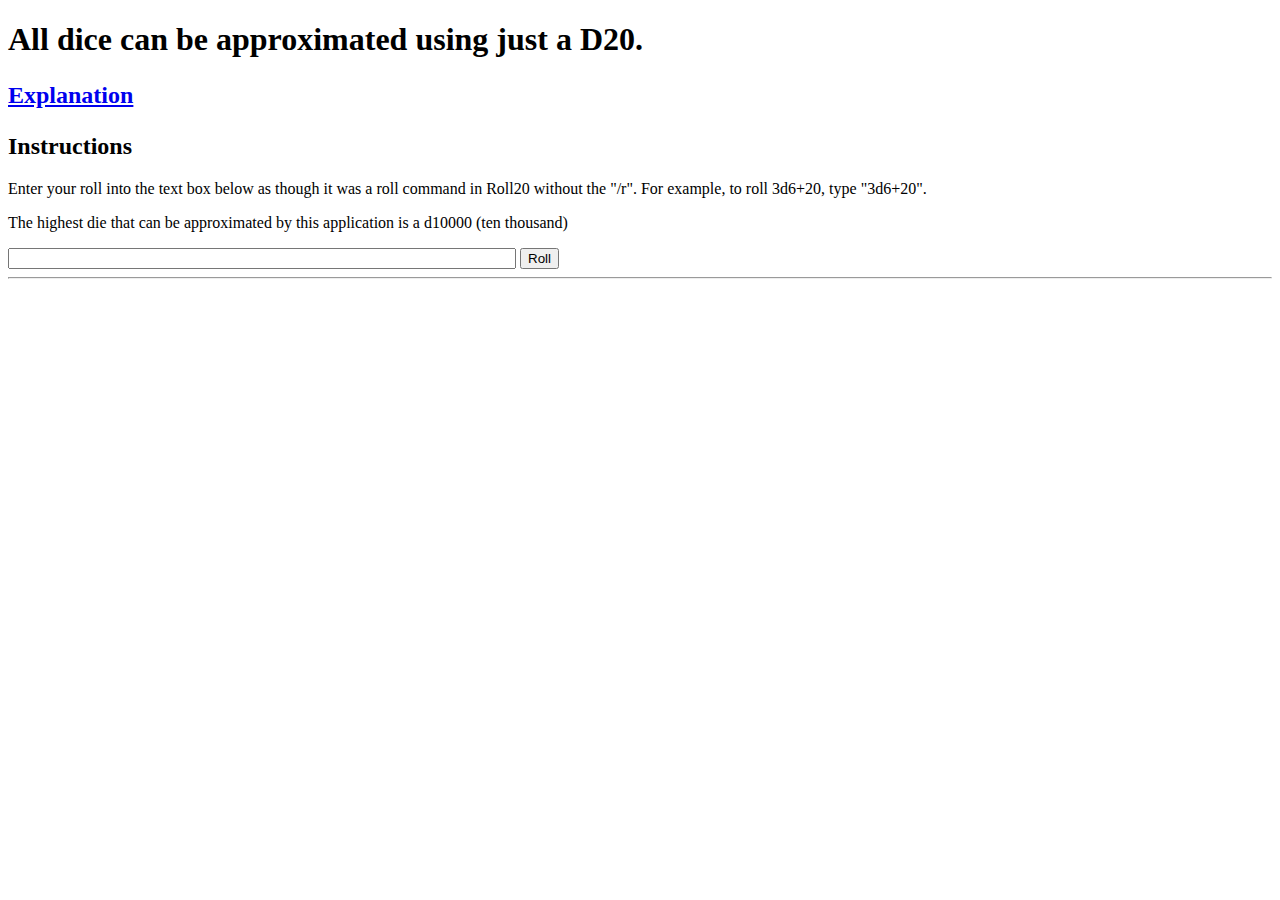
<file: index.html>
<!DOCTYPE html>
<html lang="en">
  <head>
    <title>dAny</title>
    <script src="js/parse_tree.js"></script>
    <script src="js/roll.js"></script>
    <script src="js/find_best_paths.js"></script>
    <script src="js/precalculated.js"></script>
    
    <link rel=stylesheet href="style.css">
  </head>
  
  <body>
    <h1>All dice can be approximated using just a D20.</h1>
    <h2><p><a href="explanation.html">Explanation</a></p></h2>
    <h2>Instructions</h2>
    <p>
      Enter your roll into the text box below as though it was a roll command in Roll20 without
      the "/r". For example, to roll 3d6+20, type "3d6+20".
    </p>
    <p>The highest die that can be approximated by this application is a d10000 (ten thousand)</p>
    <input type="text" id="rollInput" style="width:min(100%, 500px)">
    <button id="rollButton" style="cursor:pointer;" onclick="rollButtonClicked()">Roll</button>
    <div id="rollOutput"></div>
    <hr/>
    <div id="rollDisplay"></div>
    
    <div style="display:none">
      <div class="d20" id="d20-template">
        <img src="img/d20.png" />
        <span>20</span>
      </div>
      <div class="multiply operation" id="multiply-template">
        <div style="text-align: center;" class="operation-title">Multiply</div>
        <div class="inner-operation">
          <div class="argument"></div>
          <div class="argument">X</div>
          <div class="argument"></div>
          <div class="argument">=</div>
          <div class="argument">400</div>
        </div>
      </div>
      <div class="factor operation" id="factor-template">
        <div style="text-align: center;" class="operation-title">Factor</div>
        <div class="inner-operation">
          <div class="argument"></div>
          <div class="argument">=</div>
          <div class="argument">5</div>
        </div>
      </div>
      <div class="reroll operation" id="reroll-template">
        <div style="text-align: center;" class="operation-title">Reroll</div>
        <div class="inner-operation">
          <div class="argument"></div>
          <div class="argument">=</div>
          <div class="argument">20</div>
        </div>
      </div>
    </div>
  </body>
</html>
</file>
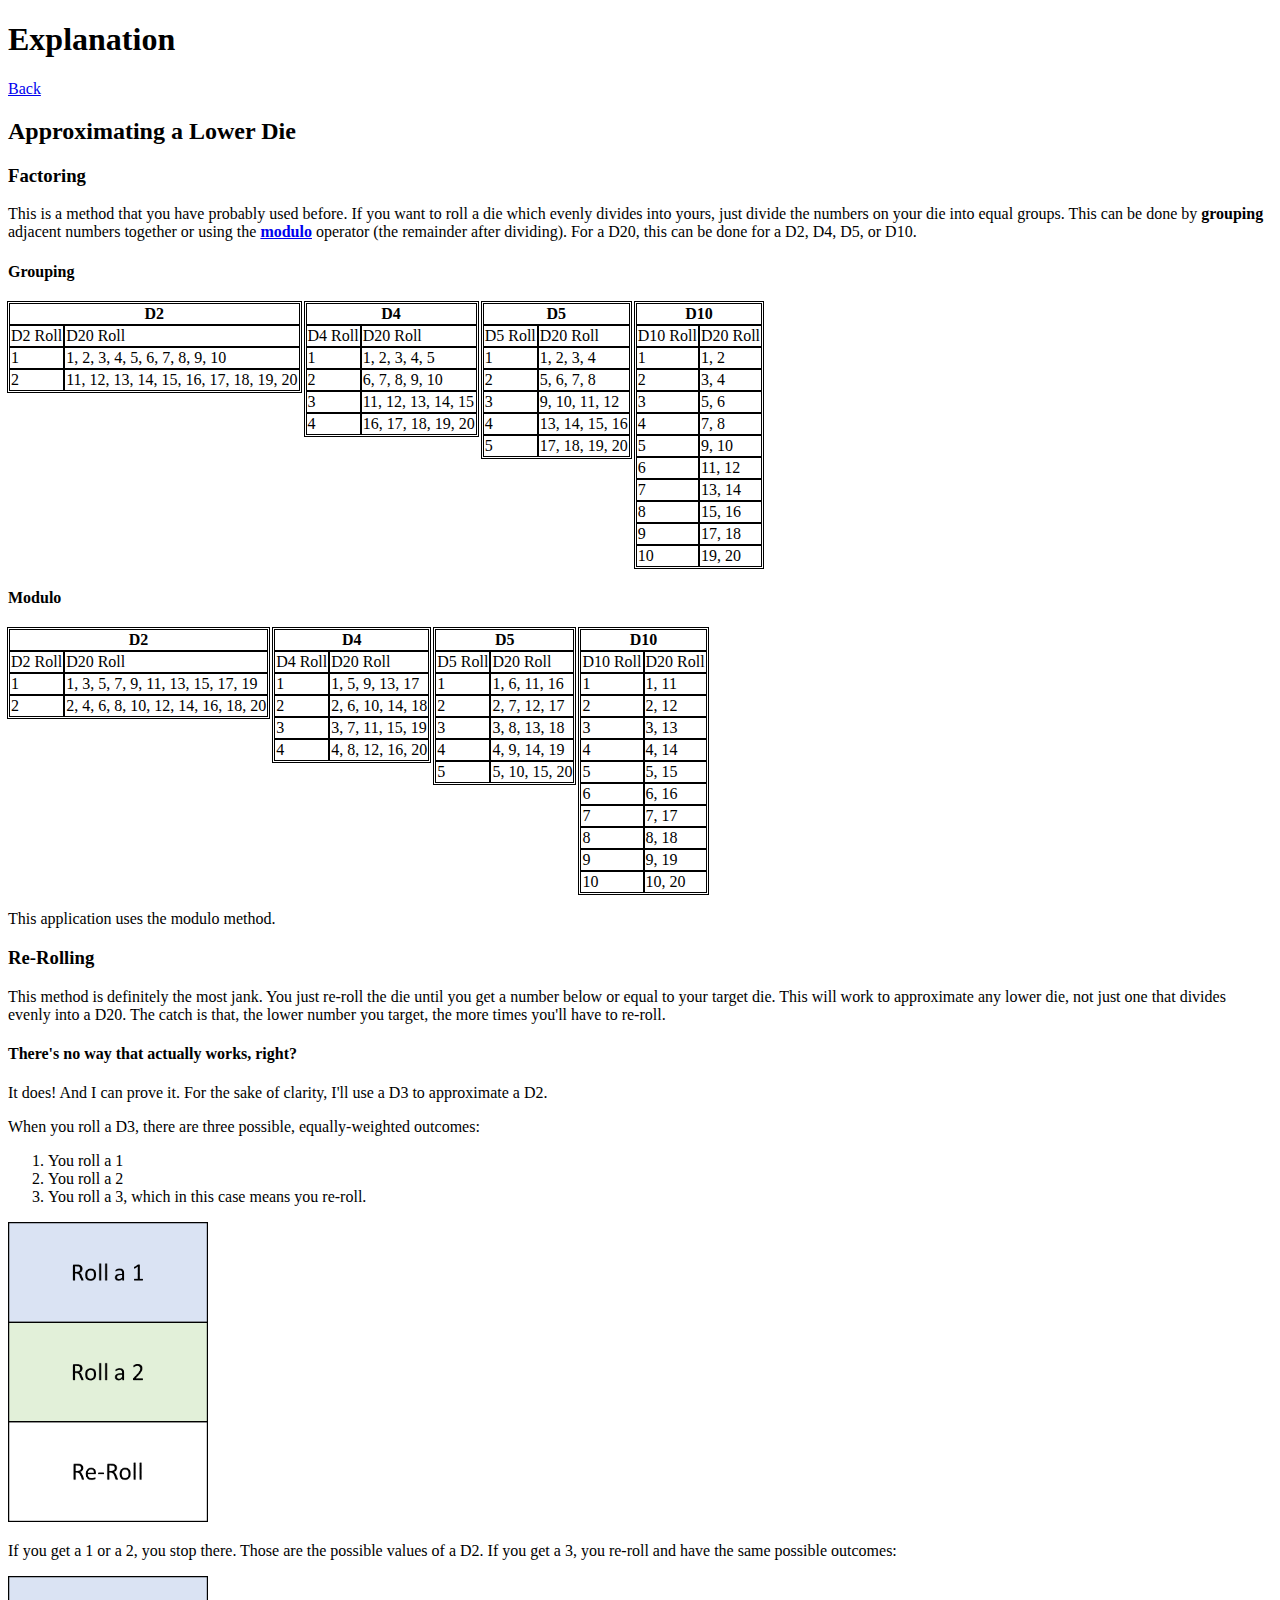
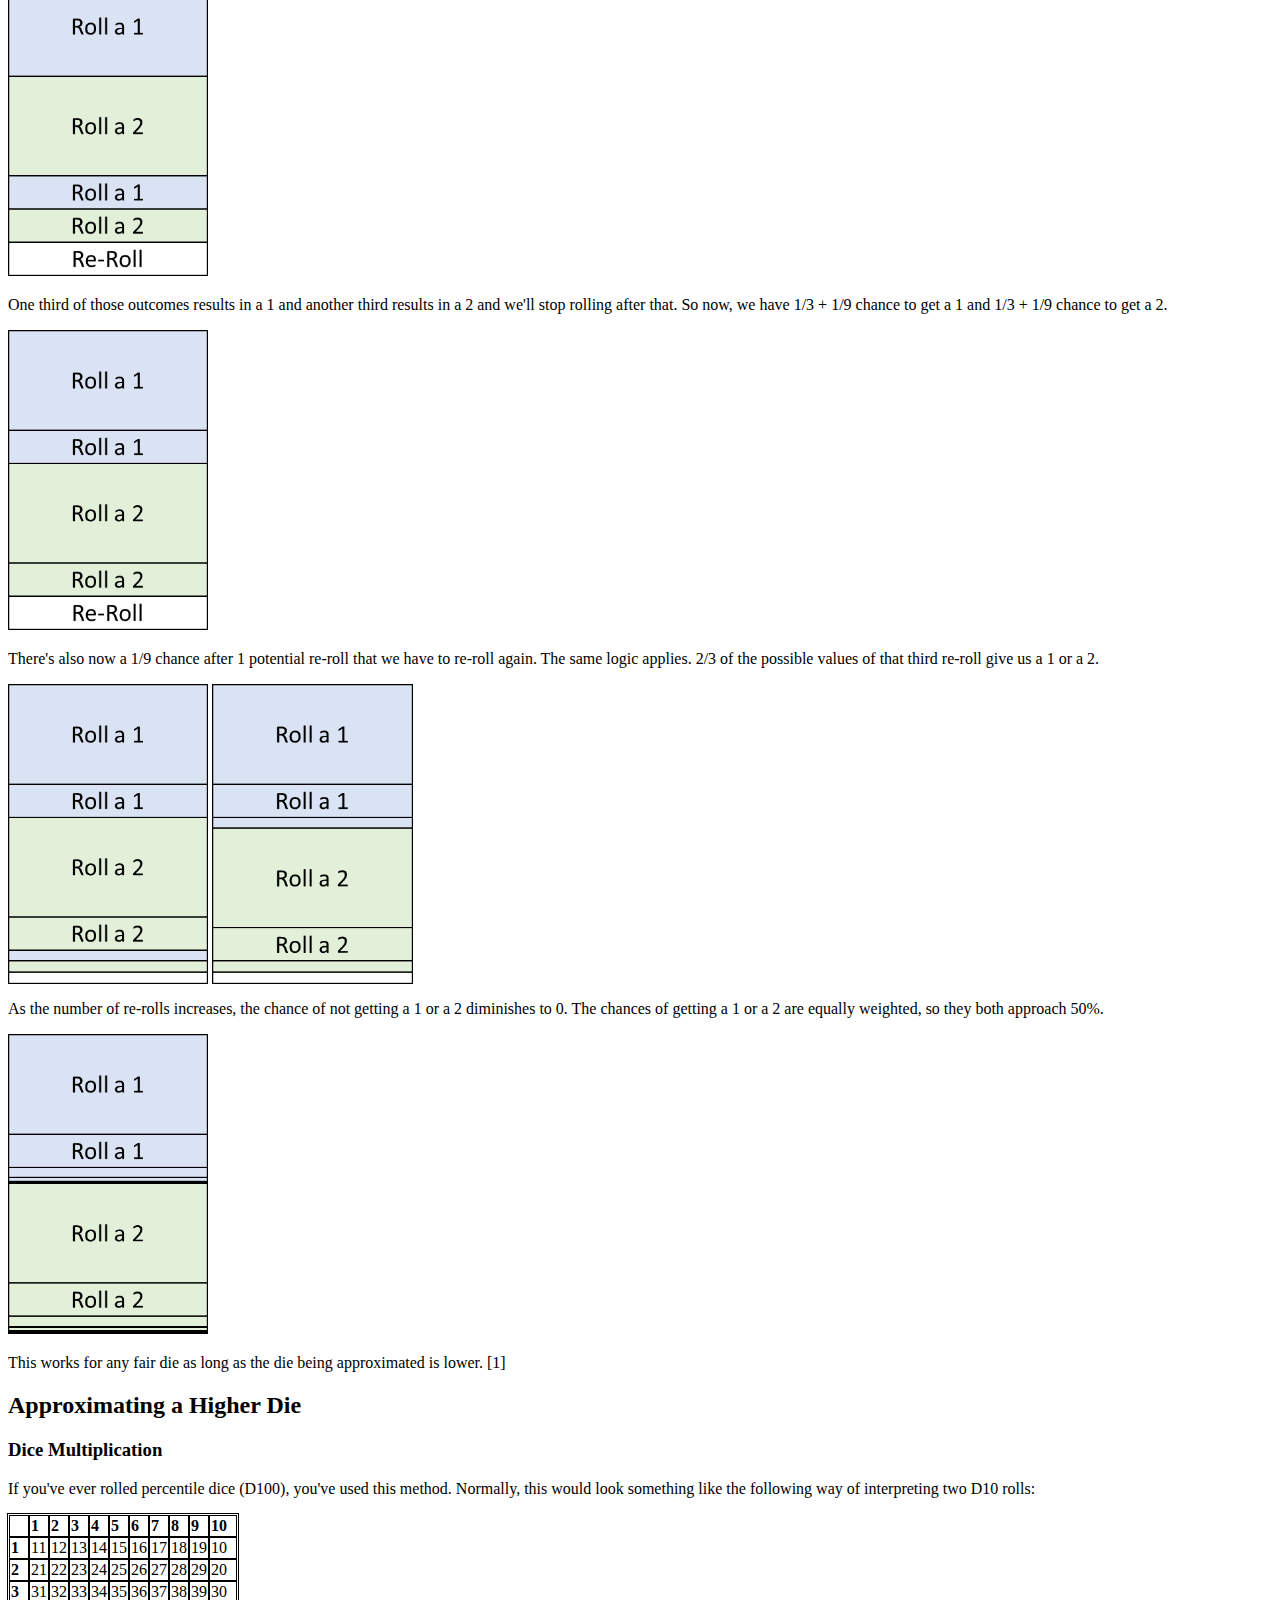
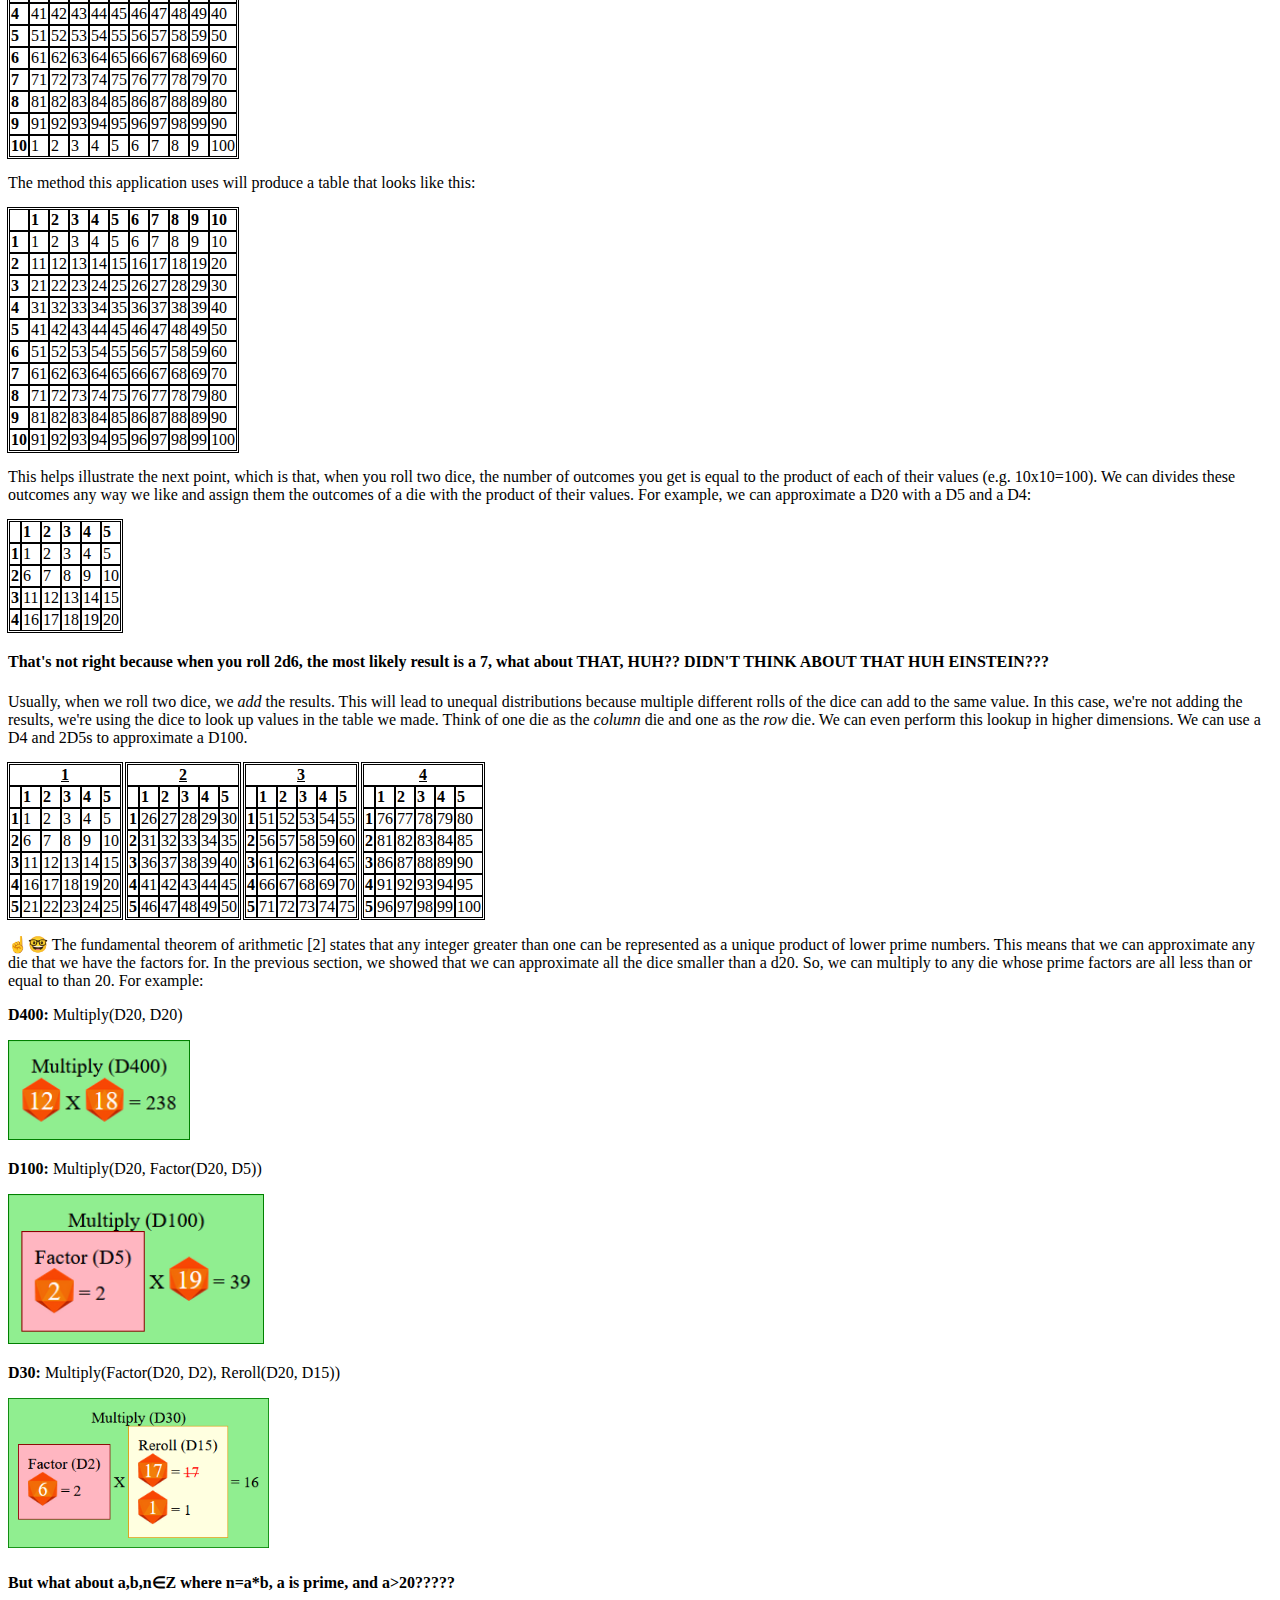
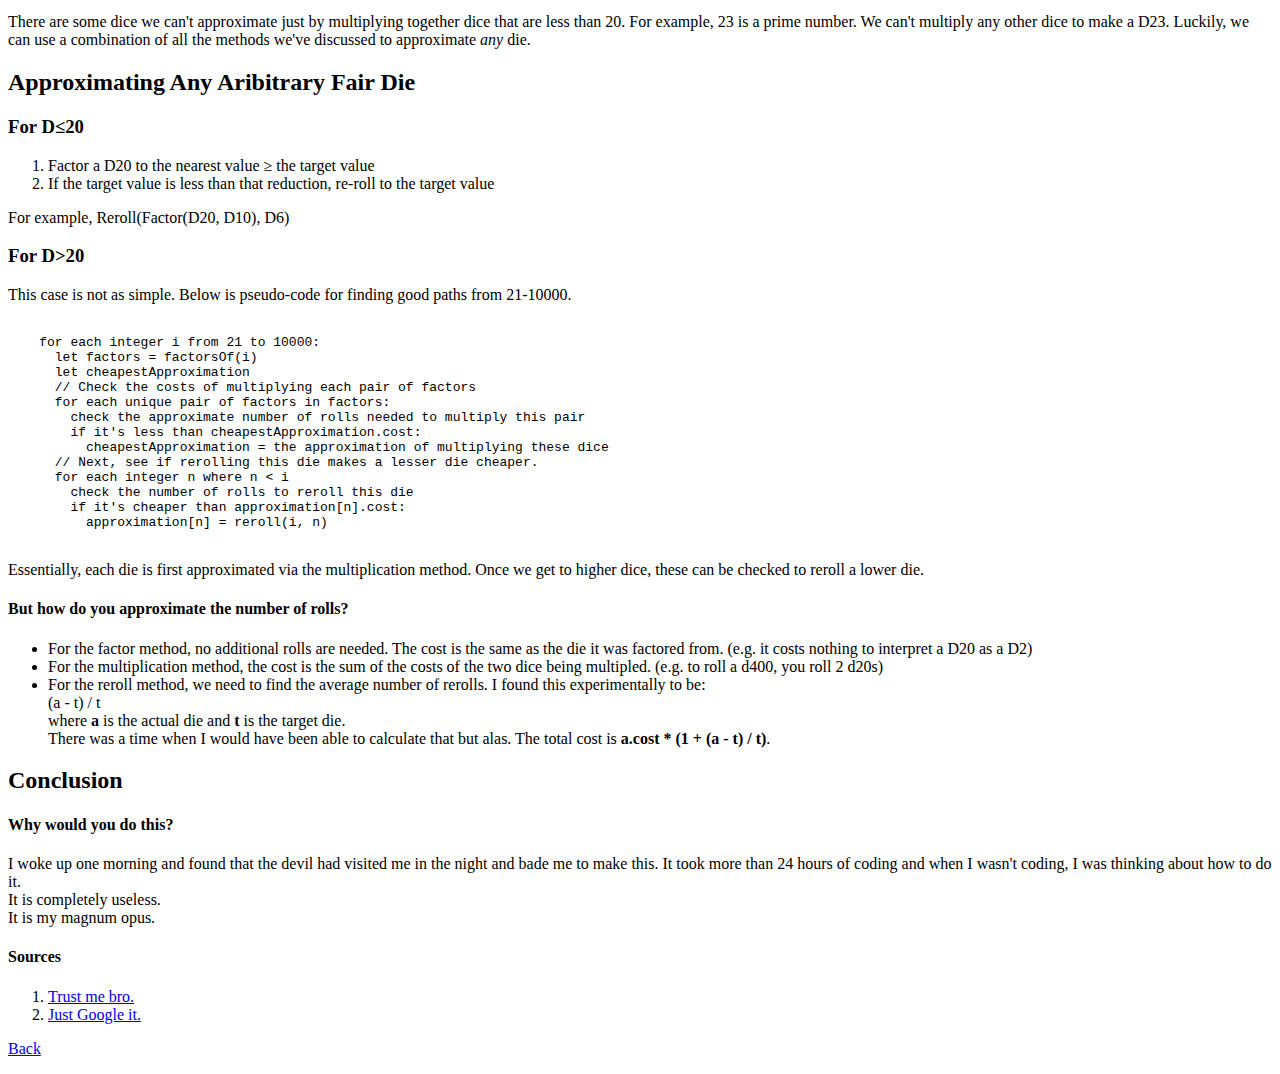
<file: explanation.html>
<!DOCTYPE html>
<html lang="en">
  <head>
    <title>dAny</title>
    <link rel=stylesheet href="style.css">
  </head>
  <body>
    <h1>Explanation</h1>
    <p><a href="index.html">Back</a></p>
    <h2>Approximating a Lower Die</h2>
    <h3>Factoring</h3>
    <p>
      This is a method that you have probably used before. If you want to roll a die
      which evenly divides into yours, just divide the numbers on your die into equal groups. This can be done
      by <b>grouping</b> adjacent numbers together or using the <a target="_blank" href="https://en.wikipedia.org/wiki/Modulo"><b>modulo</b></a> operator
      (the remainder after dividing). For a D20, this can be done for a D2, D4, D5, or D10.
    </p>
    <h4>Grouping</h4>
    <div>
      <table>
        <tbody>
          <tr><th colspan=2>D2</th></tr>
          <tr><td>D2 Roll</td><td>D20 Roll</td></tr>
          <tr><td>1</td><td>1, 2, 3, 4, 5, 6, 7, 8, 9, 10</td></tr>
          <tr><td>2</td><td>11, 12, 13, 14, 15, 16, 17, 18, 19, 20</td></tr>
        </tbody>
      </table>
      <table>
        <tbody>
          <tr><th colspan=2>D4</th></tr>
          <tr><td>D4 Roll</td><td>D20 Roll</td></tr>
          <tr><td>1</td><td>1, 2, 3, 4, 5</td></tr>
          <tr><td>2</td><td>6, 7, 8, 9, 10</td></tr>
          <tr><td>3</td><td>11, 12, 13, 14, 15</td></tr>
          <tr><td>4</td><td>16, 17, 18, 19, 20</td></tr>
        </tbody>
      </table>
      <table>
        <tbody>
          <tr><th colspan=2>D5</th></tr>
          <tr><td>D5 Roll</td><td>D20 Roll</td></tr>
          <tr><td>1</td><td>1, 2, 3, 4</td></tr>
          <tr><td>2</td><td>5, 6, 7, 8</td></tr>
          <tr><td>3</td><td>9, 10, 11, 12</td></tr>
          <tr><td>4</td><td>13, 14, 15, 16</td></tr>
          <tr><td>5</td><td>17, 18, 19, 20</td></tr>
        </tbody>
      </table>
      <table>
        <tbody>
          <tr><th colspan=2>D10</th></tr>
          <tr><td>D10 Roll</td><td>D20 Roll</td></tr>
          <tr><td>1</td><td>1, 2</td></tr>
          <tr><td>2</td><td>3, 4</td></tr>
          <tr><td>3</td><td>5, 6</td></tr>
          <tr><td>4</td><td>7, 8</td></tr>
          <tr><td>5</td><td>9, 10</td></tr>
          <tr><td>6</td><td>11, 12</td></tr>
          <tr><td>7</td><td>13, 14</td></tr>
          <tr><td>8</td><td>15, 16</td></tr>
          <tr><td>9</td><td>17, 18</td></tr>
          <tr><td>10</td><td>19, 20</td></tr>
        </tbody>
      </table>
    </div>
    <h4>Modulo</h4>
    <div>
      <table>
        <tbody>
          <tr><th colspan=2>D2</th></tr>
          <tr><td>D2 Roll</td><td>D20 Roll</td></tr>
          <tr><td>1</td><td>1, 3, 5, 7, 9, 11, 13, 15, 17, 19</td></tr>
          <tr><td>2</td><td>2, 4, 6, 8, 10, 12, 14, 16, 18, 20</td></tr>
        </tbody>
      </table>
      <table>
        <tbody>
          <tr><th colspan=2>D4</th></tr>
          <tr><td>D4 Roll</td><td>D20 Roll</td></tr>
          <tr><td>1</td><td>1, 5, 9, 13, 17</td></tr>
          <tr><td>2</td><td>2, 6, 10, 14, 18</td></tr>
          <tr><td>3</td><td>3, 7, 11, 15, 19</td></tr>
          <tr><td>4</td><td>4, 8, 12, 16, 20</td></tr>
        </tbody>
      </table>
      <table>
        <tbody>
          <tr><th colspan=2>D5</th></tr>
          <tr><td>D5 Roll</td><td>D20 Roll</td></tr>
          <tr><td>1</td><td>1, 6, 11, 16</td></tr>
          <tr><td>2</td><td>2, 7, 12, 17</td></tr>
          <tr><td>3</td><td>3, 8, 13, 18</td></tr>
          <tr><td>4</td><td>4, 9, 14, 19</td></tr>
          <tr><td>5</td><td>5, 10, 15, 20</td></tr>
        </tbody>
      </table>
      <table>
        <tbody>
          <tr><th colspan=2>D10</th></tr>
          <tr><td>D10 Roll</td><td>D20 Roll</td></tr>
          <tr><td>1</td><td>1, 11</td></tr>
          <tr><td>2</td><td>2, 12</td></tr>
          <tr><td>3</td><td>3, 13</td></tr>
          <tr><td>4</td><td>4, 14</td></tr>
          <tr><td>5</td><td>5, 15</td></tr>
          <tr><td>6</td><td>6, 16</td></tr>
          <tr><td>7</td><td>7, 17</td></tr>
          <tr><td>8</td><td>8, 18</td></tr>
          <tr><td>9</td><td>9, 19</td></tr>
          <tr><td>10</td><td>10, 20</td></tr>
        </tbody>
      </table>
    </div>
    <p>This application uses the modulo method.</p>
    <h3>Re-Rolling</h3>
    <p>
      This method is definitely the most jank. You just re-roll the die until you get a number below
      or equal to your target die. This will work to approximate any lower die, not just one that divides evenly
      into a D20. The catch is that, the lower number you target, the more times you'll have to re-roll.
    </p>
    <h4>There's no way that actually works, right?</h4>
    <p>
      It does! And I can prove it. For the sake of clarity, I'll use a D3 to approximate a D2.
    </p>
    <p>
      When you roll a D3, there are three possible, equally-weighted outcomes:
    </p>
    <ol>
      <li>You roll a 1</li>
      <li>You roll a 2</li>
      <li>You roll a 3, which in this case means you re-roll.</li>
    </ol>
    <img src="img/reroll_1.png" style="height: 300px"/>
    <p>
      If you get a 1 or a 2, you stop there. Those are the possible values of a D2.
      If you get a 3, you re-roll and have the same possible outcomes:
    </p>
    <img src="img/reroll_2.png" style="height: 300px"/>
    <p>
      One third of those outcomes results in a 1 and another third results in a 2 and we'll stop
      rolling after that. So now, we have 1/3 + 1/9 chance to get a 1 and 1/3 + 1/9 chance to get a 2.
    </p>
    <img src="img/reroll_3.png" style="height: 300px"/>
    <p>
      There's also now a 1/9 chance after 1 potential re-roll that we have to re-roll again.
      The same logic applies. 2/3 of the possible values of that third re-roll give us a 1 or a 2.
    </p>
    <div style="height: 300px">
      <img src="img/reroll_4.png" style="height: 100%; display:inline"/>
      <img src="img/reroll_5.png" style="height: 100%; display:inline"/>
    </div>
    <p>
      As the number of re-rolls increases, the chance of not getting a 1 or a 2 diminishes to 0.
      The chances of getting a 1 or a 2 are equally weighted, so they both approach 50%.
    </p>
    <img src="img/reroll_6.png" style="max-height: 300px"/>
    <p>
      This works for any fair die as long as the die being approximated is lower. [1]
    </p>
    <h2>Approximating a Higher Die</h2>
    <h3>Dice Multiplication</h3>
    <p>
      If you've ever rolled percentile dice (D100), you've used this method. Normally, this would look
      something like the following way of interpreting two D10 rolls:
    </p>
    <table>
      <tbody>
        <tr style="font-weight: bold;"><td></td><td>1</td><td>2</td><td>3</td><td>4</td><td>5</td><td>6</td><td>7</td><td>8</td><td>9</td><td>10</td></tr>
        <tr><td style="font-weight: bold;">1</td><td>11</td><td>12</td><td>13</td><td>14</td><td>15</td><td>16</td><td>17</td><td>18</td><td>19</td><td>10</td></tr>
        <tr><td style="font-weight: bold;">2</td><td>21</td><td>22</td><td>23</td><td>24</td><td>25</td><td>26</td><td>27</td><td>28</td><td>29</td><td>20</td></tr>
        <tr><td style="font-weight: bold;">3</td><td>31</td><td>32</td><td>33</td><td>34</td><td>35</td><td>36</td><td>37</td><td>38</td><td>39</td><td>30</td></tr>
        <tr><td style="font-weight: bold;">4</td><td>41</td><td>42</td><td>43</td><td>44</td><td>45</td><td>46</td><td>47</td><td>48</td><td>49</td><td>40</td></tr>
        <tr><td style="font-weight: bold;">5</td><td>51</td><td>52</td><td>53</td><td>54</td><td>55</td><td>56</td><td>57</td><td>58</td><td>59</td><td>50</td></tr>
        <tr><td style="font-weight: bold;">6</td><td>61</td><td>62</td><td>63</td><td>64</td><td>65</td><td>66</td><td>67</td><td>68</td><td>69</td><td>60</td></tr>
        <tr><td style="font-weight: bold;">7</td><td>71</td><td>72</td><td>73</td><td>74</td><td>75</td><td>76</td><td>77</td><td>78</td><td>79</td><td>70</td></tr>
        <tr><td style="font-weight: bold;">8</td><td>81</td><td>82</td><td>83</td><td>84</td><td>85</td><td>86</td><td>87</td><td>88</td><td>89</td><td>80</td></tr>
        <tr><td style="font-weight: bold;">9</td><td>91</td><td>92</td><td>93</td><td>94</td><td>95</td><td>96</td><td>97</td><td>98</td><td>99</td><td>90</td></tr>
        <tr><td style="font-weight: bold;">10</td><td>1</td><td>2</td><td>3</td><td>4</td><td>5</td><td>6</td><td>7</td><td>8</td><td>9</td><td>100</td></tr>
      </tbody>
    </table>
    <p>The method this application uses will produce a table that looks like this:</p>
    <table>
      <tbody>
        <tr style="font-weight: bold;"><td></td><td>1</td><td>2</td><td>3</td><td>4</td><td>5</td><td>6</td><td>7</td><td>8</td><td>9</td><td>10</td></tr>
        <tr><td style="font-weight: bold;">1</td><td>1</td><td>2</td><td>3</td><td>4</td><td>5</td><td>6</td><td>7</td><td>8</td><td>9</td><td>10</td></tr>
        <tr><td style="font-weight: bold;">2</td><td>11</td><td>12</td><td>13</td><td>14</td><td>15</td><td>16</td><td>17</td><td>18</td><td>19</td><td>20</td></tr>
        <tr><td style="font-weight: bold;">3</td><td>21</td><td>22</td><td>23</td><td>24</td><td>25</td><td>26</td><td>27</td><td>28</td><td>29</td><td>30</td></tr>
        <tr><td style="font-weight: bold;">4</td><td>31</td><td>32</td><td>33</td><td>34</td><td>35</td><td>36</td><td>37</td><td>38</td><td>39</td><td>40</td></tr>
        <tr><td style="font-weight: bold;">5</td><td>41</td><td>42</td><td>43</td><td>44</td><td>45</td><td>46</td><td>47</td><td>48</td><td>49</td><td>50</td></tr>
        <tr><td style="font-weight: bold;">6</td><td>51</td><td>52</td><td>53</td><td>54</td><td>55</td><td>56</td><td>57</td><td>58</td><td>59</td><td>60</td></tr>
        <tr><td style="font-weight: bold;">7</td><td>61</td><td>62</td><td>63</td><td>64</td><td>65</td><td>66</td><td>67</td><td>68</td><td>69</td><td>70</td></tr>
        <tr><td style="font-weight: bold;">8</td><td>71</td><td>72</td><td>73</td><td>74</td><td>75</td><td>76</td><td>77</td><td>78</td><td>79</td><td>80</td></tr>
        <tr><td style="font-weight: bold;">9</td><td>81</td><td>82</td><td>83</td><td>84</td><td>85</td><td>86</td><td>87</td><td>88</td><td>89</td><td>90</td></tr>
        <tr><td style="font-weight: bold;">10</td><td>91</td><td>92</td><td>93</td><td>94</td><td>95</td><td>96</td><td>97</td><td>98</td><td>99</td><td>100</td></tr>
      </tbody>
    </table>
    <p>
      This helps illustrate the next point, which is that, when you roll two dice, the number of outcomes you get is equal
      to the product of each of their values (e.g. 10x10=100). We can divides these outcomes any way we like
      and assign them the outcomes of a die with the product of their values. For example, we can
      approximate a D20 with a D5 and a D4:
    </p>
    <table>
      <tbody>
        <tr style="font-weight: bold;"><td></td><td>1</td><td>2</td><td>3</td><td>4</td><td>5</td></tr>
        <tr><td style="font-weight: bold;">1</td><td>1</td><td>2</td><td>3</td><td>4</td><td>5</td></tr>
        <tr><td style="font-weight: bold;">2</td><td>6</td><td>7</td><td>8</td><td>9</td><td>10</td></tr>
        <tr><td style="font-weight: bold;">3</td><td>11</td><td>12</td><td>13</td><td>14</td><td>15</td></tr>
        <tr><td style="font-weight: bold;">4</td><td>16</td><td>17</td><td>18</td><td>19</td><td>20</td></tr>
      </tbody>
    </table>
    <h4>That's not right because when you roll 2d6, the most likely result is a 7, what about THAT, HUH?? DIDN'T THINK ABOUT THAT HUH EINSTEIN???</h4>
    <p>
      Usually, when we roll two dice, we <i>add</i> the results. This will lead to unequal distributions because multiple different
      rolls of the dice can add to the same value. In this case, we're not adding the results, we're using the dice
      to look up values in the table we made. Think of one die as the <i>column</i> die and one as the <i>row</i> die.
      We can even perform this lookup in higher dimensions. We can use a D4 and 2D5s to approximate a D100.
    </p>
    <div>
      <table style="display: inline-block;">
        <tbody>
          <tr><th colspan=6><b><u>1</u></b></th></tr>
          <tr style="font-weight: bold;"><td></td><td>1</td><td>2</td><td>3</td><td>4</td><td>5</td></tr>
          <tr><td style="font-weight: bold;">1</td><td>1</td><td>2</td><td>3</td><td>4</td><td>5</td></tr>
          <tr><td style="font-weight: bold;">2</td><td>6</td><td>7</td><td>8</td><td>9</td><td>10</td></tr>
          <tr><td style="font-weight: bold;">3</td><td>11</td><td>12</td><td>13</td><td>14</td><td>15</td></tr>
          <tr><td style="font-weight: bold;">4</td><td>16</td><td>17</td><td>18</td><td>19</td><td>20</td></tr>
          <tr><td style="font-weight: bold;">5</td><td>21</td><td>22</td><td>23</td><td>24</td><td>25</td></tr>
        </tbody>
      </table>
      <table style="display: inline-block;">
        <tbody>
          <tr><th colspan=6><b><u>2</u></b></th></tr>
          <tr style="font-weight: bold;"><td></td><td>1</td><td>2</td><td>3</td><td>4</td><td>5</td></tr>
          <tr><td style="font-weight: bold;">1</td><td>26</td><td>27</td><td>28</td><td>29</td><td>30</td></tr>
          <tr><td style="font-weight: bold;">2</td><td>31</td><td>32</td><td>33</td><td>34</td><td>35</td></tr>
          <tr><td style="font-weight: bold;">3</td><td>36</td><td>37</td><td>38</td><td>39</td><td>40</td></tr>
          <tr><td style="font-weight: bold;">4</td><td>41</td><td>42</td><td>43</td><td>44</td><td>45</td></tr>
          <tr><td style="font-weight: bold;">5</td><td>46</td><td>47</td><td>48</td><td>49</td><td>50</td></tr>
        </tbody>
      </table>
      <table style="display: inline-block;">
        <tbody>
          <tr><th colspan=6><b><u>3</u></b></th></tr>
          <tr style="font-weight: bold;"><td></td><td>1</td><td>2</td><td>3</td><td>4</td><td>5</td></tr>
          <tr><td style="font-weight: bold;">1</td><td>51</td><td>52</td><td>53</td><td>54</td><td>55</td></tr>
          <tr><td style="font-weight: bold;">2</td><td>56</td><td>57</td><td>58</td><td>59</td><td>60</td></tr>
          <tr><td style="font-weight: bold;">3</td><td>61</td><td>62</td><td>63</td><td>64</td><td>65</td></tr>
          <tr><td style="font-weight: bold;">4</td><td>66</td><td>67</td><td>68</td><td>69</td><td>70</td></tr>
          <tr><td style="font-weight: bold;">5</td><td>71</td><td>72</td><td>73</td><td>74</td><td>75</td></tr>
        </tbody>
      </table>
      <table style="display: inline-block;">
        <tbody>
          <tr><th colspan=6><b><u>4</u></b></th></tr>
          <tr style="font-weight: bold;"><td></td><td>1</td><td>2</td><td>3</td><td>4</td><td>5</td></tr>
          <tr><td style="font-weight: bold;">1</td><td>76</td><td>77</td><td>78</td><td>79</td><td>80</td></tr>
          <tr><td style="font-weight: bold;">2</td><td>81</td><td>82</td><td>83</td><td>84</td><td>85</td></tr>
          <tr><td style="font-weight: bold;">3</td><td>86</td><td>87</td><td>88</td><td>89</td><td>90</td></tr>
          <tr><td style="font-weight: bold;">4</td><td>91</td><td>92</td><td>93</td><td>94</td><td>95</td></tr>
          <tr><td style="font-weight: bold;">5</td><td>96</td><td>97</td><td>98</td><td>99</td><td>100</td></tr>
        </tbody>
      </table>
    </div>
    <p>
      ️☝️🤓 The fundamental theorem of arithmetic [2] states that any integer greater than one can be
      represented as a unique product of lower prime numbers. This means that we can approximate
      any die that we have the factors for. In the previous section, we showed that we can approximate
      all the dice smaller than a d20. So, we can multiply to any die whose prime factors are all less
      than or equal to than 20. For example:
    </p>
    <p><b>D400: </b>Multiply(D20, D20)</p>
    <img src="img/multiply_1.png" style="height: 100px"/>
    <p><b>D100: </b>Multiply(D20, Factor(D20, D5))</p>
    <img src="img/multiply_2.png" style="height: 150px"/>
    <p><b>D30: </b>Multiply(Factor(D20, D2), Reroll(D20, D15))</p>
    <img src="img/multiply_3.png" style="height: 150px"/>
    <h4>But what about a,b,n∈Z where n=a*b, a is prime, and a>20?????</h4>
    <p>
      There are some dice we can't approximate just by multiplying together dice that are less than 20.
      For example, 23 is a prime number. We can't multiply any other dice to make a D23. Luckily,
      we can use a combination of all the methods we've discussed to approximate <i>any</i> die.
    </p>
    <h2>Approximating Any Aribitrary Fair Die</h2>
    <h3>For D&le;20</h3>
    <ol>
      <li>Factor a D20 to the nearest value &ge; the target value</li>
      <li>If the target value is less than that reduction, re-roll to the target value</li>
    </ol>
    <p>For example, Reroll(Factor(D20, D10), D6)</p>
    <h3>For D&gt;20</h3>
    <p>
      This case is not as simple. Below is pseudo-code for finding good paths from 21-10000.
    </p>
    <pre><code>
    for each integer i from 21 to 10000:
      let factors = factorsOf(i)
      let cheapestApproximation
      // Check the costs of multiplying each pair of factors
      for each unique pair of factors in factors:
        check the approximate number of rolls needed to multiply this pair
        if it's less than cheapestApproximation.cost:
          cheapestApproximation = the approximation of multiplying these dice
      // Next, see if rerolling this die makes a lesser die cheaper.
      for each integer n where n &lt i
        check the number of rolls to reroll this die
        if it's cheaper than approximation[n].cost:
          approximation[n] = reroll(i, n)
    </code></pre>
    <p>
      Essentially, each die is first approximated via the multiplication method.
      Once we get to higher dice, these can be checked to reroll a lower die.
    </p>
    <h4>But how do you approximate the number of rolls?</h4>
    <ul>
      <li>
        For the factor method, no additional rolls are needed. The cost is the same as the die it was factored from.
        (e.g. it costs nothing to interpret a D20 as a D2)
      </li>
      <li>
        For the multiplication method, the cost is the sum of the costs of the two dice being multipled.
        (e.g. to roll a d400, you roll 2 d20s)
      </li>
      <li>
        For the reroll method, we need to find the average number of rerolls. I found this experimentally to be:<br/>
        (a - t) / t<br/>
        where <b>a</b> is the actual die and <b>t</b> is the target die.<br/>
        There was a time when I would have been able to calculate that but alas.
        The total cost is <b>a.cost * (1 + (a - t) / t)</b>.
      </li>
    </ul>
    <h2>Conclusion</h2>
    <h4>Why would you do this?</h4>
    <p>
      I woke up one morning and found that the devil had visited me in the night and bade me to make this.
      It took more than 24 hours of coding and when I wasn't coding, I was thinking about how to do it.<br/>
      It is completely useless.<br/>
      It is my magnum opus.
    </p>
    <h4>Sources</h4>
    <ol>
      <li><a target="_blank" href="https://en.wikipedia.org/wiki/Geometric_series#Proof_of_convergence">Trust me bro.</a></li>
      <li><a target="_blank" href="https://www.google.com/search?q=fundamental+theorem+of+arithmetic">Just Google it.</a></li>
    </ol>
    <p><a href="index.html">Back</a></p>
  </body>
</html>
</file>
<file: style.css>
table, table td, table th {
  outline: 1px solid black;
}

table {
  display: inline-block;
  vertical-align: top;
}

.d20 {
  position: relative;
  height: 35px;
  display: inline-block;
}

.d20 > span {
  position: absolute;
  font-size: 20px;
  top: 50%;
  left: 50%;
  transform: translate(-50%, -50%);
  color: white;
}

.d20 > img {
  height: 100%;
}

.operation {
  padding: 10px;
  text-align: center;
  display: inline-block;
}

.inner-operation {
  text-align: left;
}

.multiply {
  background-color: lightgreen;
  outline: solid 1px green;
}

.factor {
  background-color: lightpink;
  outline: solid 1px darkred;
}

.reroll {
  background-color: lightyellow;
  outline: solid 1px goldenrod;
}

.argument {
  display:inline-block;
  height: 100%;
  vertical-align: middle;
}
</file>
